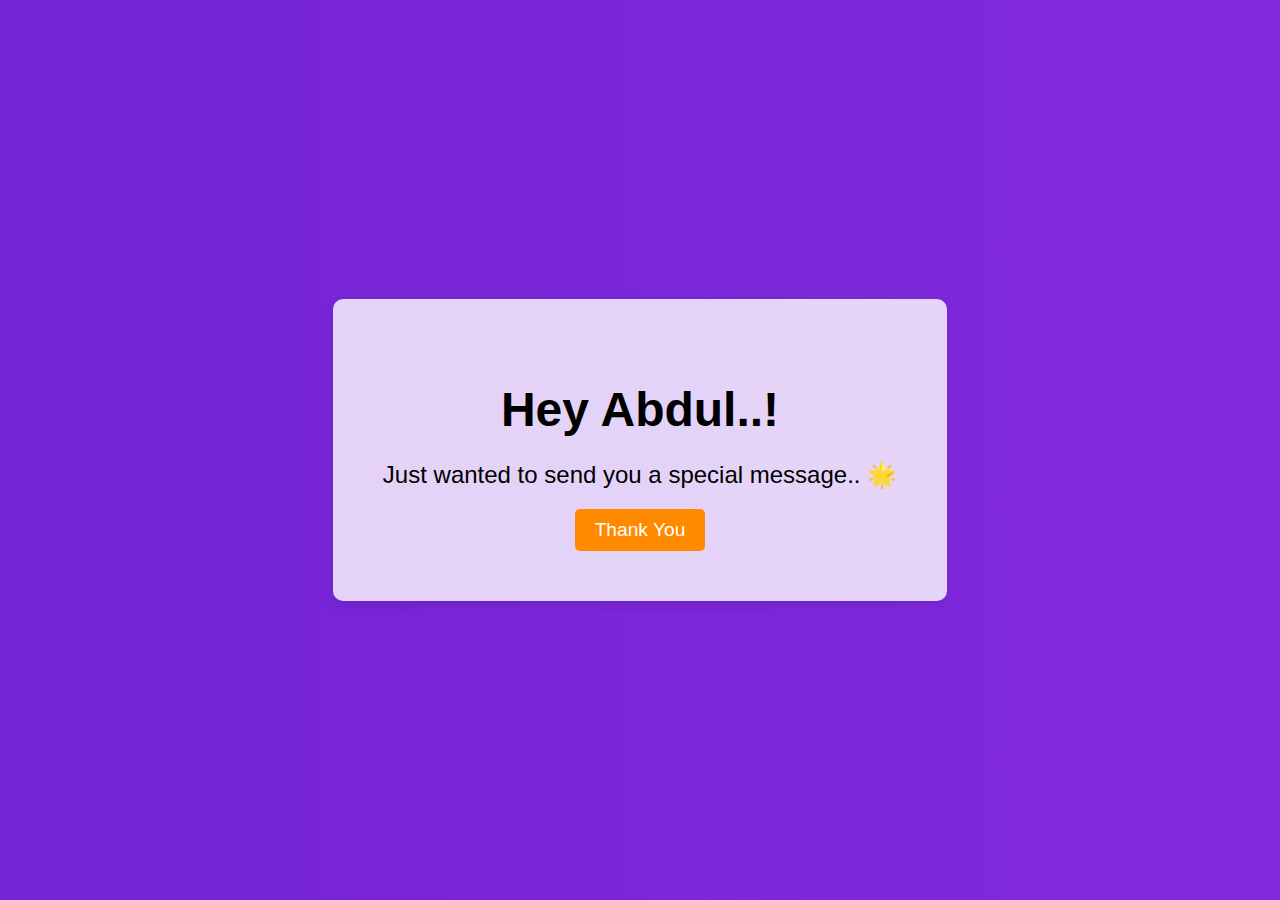
<file: index.html>
<!DOCTYPE html>
<html lang="en">
<head>
    <meta charset="UTF-8">
    <meta name="viewport" content="width=device-width, initial-scale=1.0">
    <title>Special Message🙂</title>
    <link rel="stylesheet" href="styles.css">
</head>
<body>
    <div class="container">
        <h1>Hey Abdul..!</h1>
        <p>Just wanted to send you a special message.. 🌟</p>
        <button onclick="location.href='pass.html'">Thank You</button>
    </div>
</body>
</html>
</file>
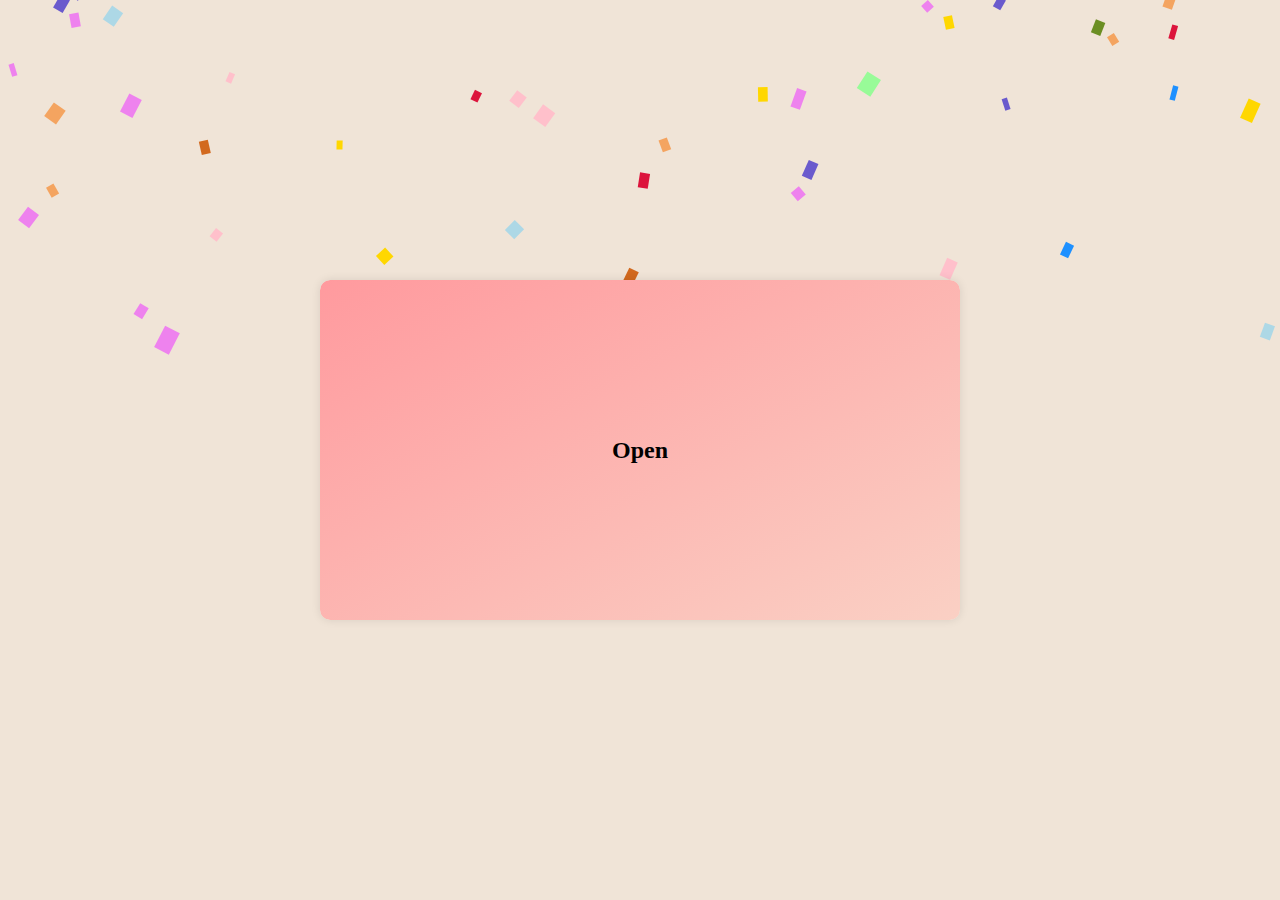
<file: end.html>
<!DOCTYPE html>
<html lang="en">
<head>
    <meta charset="UTF-8">
    <meta name="viewport" content="width=device-width, initial-scale=1.0">
    <title>End</title>
    <style>
        body {
            display: flex;
            justify-content: center;
            align-items: center;
            height: 100vh;
            background-color: #f0e4d7;
            font-family: 'Times New Roman', Times, serif;
            color: #3c3c3c;
            text-align: center;
            padding: 20px;
            box-sizing: border-box;
            overflow: hidden; /* Ensure no scrollbars appear */
            margin: 0; /* Remove default margin */
        }
        .letter-wrapper {
            position: relative;
            width: 600px;
            height: 300px; /* Adjust height based on content */
            overflow: hidden;
            padding: 20px;
            box-shadow: 0 0 10px rgba(0, 0, 0, 0.1);
            border-radius: 10px;
            z-index: 2; /* Ensure it's above the canvas */
        }
        .letter {
            position: relative;
            background: #ffffff;
            padding: 20px;
            border-radius: 10px;
        }
        .cover-box {
            position: absolute;
            top: 0;
            left: 0;
            width: 100%;
            height: 100%;
            background: linear-gradient(to bottom right, #ff9a9e, #fad0c4); /* Pink gradient */
            border-radius: 10px;
            z-index: 1;
            transition: opacity 0.5s ease, transform 0.5s ease;
            display: flex;
            justify-content: center;
            align-items: center;
            color: black; /* Change the color to black */
            font-size: 24px;
            font-weight: bold;
        }
        .letter-wrapper.animate .cover-box {
            opacity: 0;
            transform: translateY(100%);
        }
        canvas {
            position: absolute;
            top: 0;
            left: 0;
            width: 100%;
            height: 100%;
            pointer-events: none; /* Prevent canvas from interfering with mouse events */
            z-index: 0; /* Ensure canvas is behind content */
        }
    </style>
</head>
<body>
    <canvas id="canvas"></canvas>
    <div class="letter-wrapper" onmouseenter="startAnimation()" ontouchstart="startAnimation()">
        <div class="cover-box">Open</div>
        <div class="letter" id="loveLetter">
            <h1>hello.. Abdul</h1>
            <p>
                i think..i love you , cz..vibe hits diffrent
            </p>
            <p>
                With all my love,
                <br>
             Gaddam
            </p>
        </div>
    </div>

    <!-- Audio element without autoplay -->
    <audio id="loveSong" src="kushi.mp3" preload="auto"></audio>

    <script>
        // Confetti script
        let W = window.innerWidth;
        let H = window.innerHeight;
        const canvas = document.getElementById("canvas");
        const context = canvas.getContext("2d");
        const maxConfettis = 150;
        const particles = [];

        const possibleColors = [
            "DodgerBlue",
            "OliveDrab",
            "Gold",
            "Pink",
            "SlateBlue",
            "LightBlue",
            "Gold",
            "Violet",
            "PaleGreen",
            "SteelBlue",
            "SandyBrown",
            "Chocolate",
            "Crimson"
        ];

        function randomFromTo(from, to) {
            return Math.floor(Math.random() * (to - from + 1) + from);
        }

        function confettiParticle() {
            this.x = Math.random() * W; // x
            this.y = Math.random() * H - H; // y
            this.r = randomFromTo(11, 33); // radius
            this.d = Math.random() * maxConfettis + 11;
            this.color =
                possibleColors[Math.floor(Math.random() * possibleColors.length)];
            this.tilt = Math.floor(Math.random() * 33) - 11;
            this.tiltAngleIncremental = Math.random() * 0.07 + 0.05;
            this.tiltAngle = 0;

            this.draw = function() {
                context.beginPath();
                context.lineWidth = this.r / 2;
                context.strokeStyle = this.color;
                context.moveTo(this.x + this.tilt + this.r / 3, this.y);
                context.lineTo(this.x + this.tilt, this.y + this.tilt + this.r / 5);
                return context.stroke();
            };
        }

        function Draw() {
            const results = [];

            // Magical recursive functional love
            requestAnimationFrame(Draw);

            context.clearRect(0, 0, W, window.innerHeight);

            for (var i = 0; i < maxConfettis; i++) {
                results.push(particles[i].draw());
            }

            let particle = {};
            let remainingFlakes = 0;
            for (var i = 0; i < maxConfettis; i++) {
                particle = particles[i];

                particle.tiltAngle += particle.tiltAngleIncremental;
                particle.y += (Math.cos(particle.d) + 3 + particle.r / 2) / 2;
                particle.tilt = Math.sin(particle.tiltAngle - i / 3) * 15;

                if (particle.y <= H) remainingFlakes++;

                // If a confetti has fluttered out of view,
                // bring it back to above the viewport and let if re-fall.
                if (particle.x > W + 30 || particle.x < -30 || particle.y > H) {
                    particle.x = Math.random() * W;
                    particle.y = -30;
                    particle.tilt = Math.floor(Math.random() * 10) - 20;
                }
            }

            return results;
        }

        window.addEventListener(
            "resize",
            function() {
                W = window.innerWidth;
                H = window.innerHeight;
                canvas.width = window.innerWidth;
                canvas.height = window.innerHeight;
            },
            false
        );

        // Push new confetti objects to `particles[]`
        for (var i = 0; i < maxConfettis; i++) {
            particles.push(new confettiParticle());
        }

        // Initialize
        canvas.width = W;
        canvas.height = H;
        Draw();

        // Animation script
        var audio = document.getElementById('loveSong');
        var audioPlaying = false;

        function startAnimation() {
            var wrapper = document.querySelector('.letter-wrapper');
            var coverBox = document.querySelector('.cover-box');

            wrapper.classList.add('animate');

            // Add event listener for when the animation ends
            coverBox.addEventListener('transitionend', function() {
                if (!audioPlaying) {
                    audio.currentTime = 11; // Start playing from the 11th second
                    audio.play().then(function() {
                        console.log('Audio playback started successfully.');
                        audioPlaying = true;
                    }).catch(function(error) {
                        console.error('Playback failed:', error);
                    });
                }
            }, { once: true }); // The event listener will be removed after it triggers once
        }
    </script>
</body>
</html>
</file>
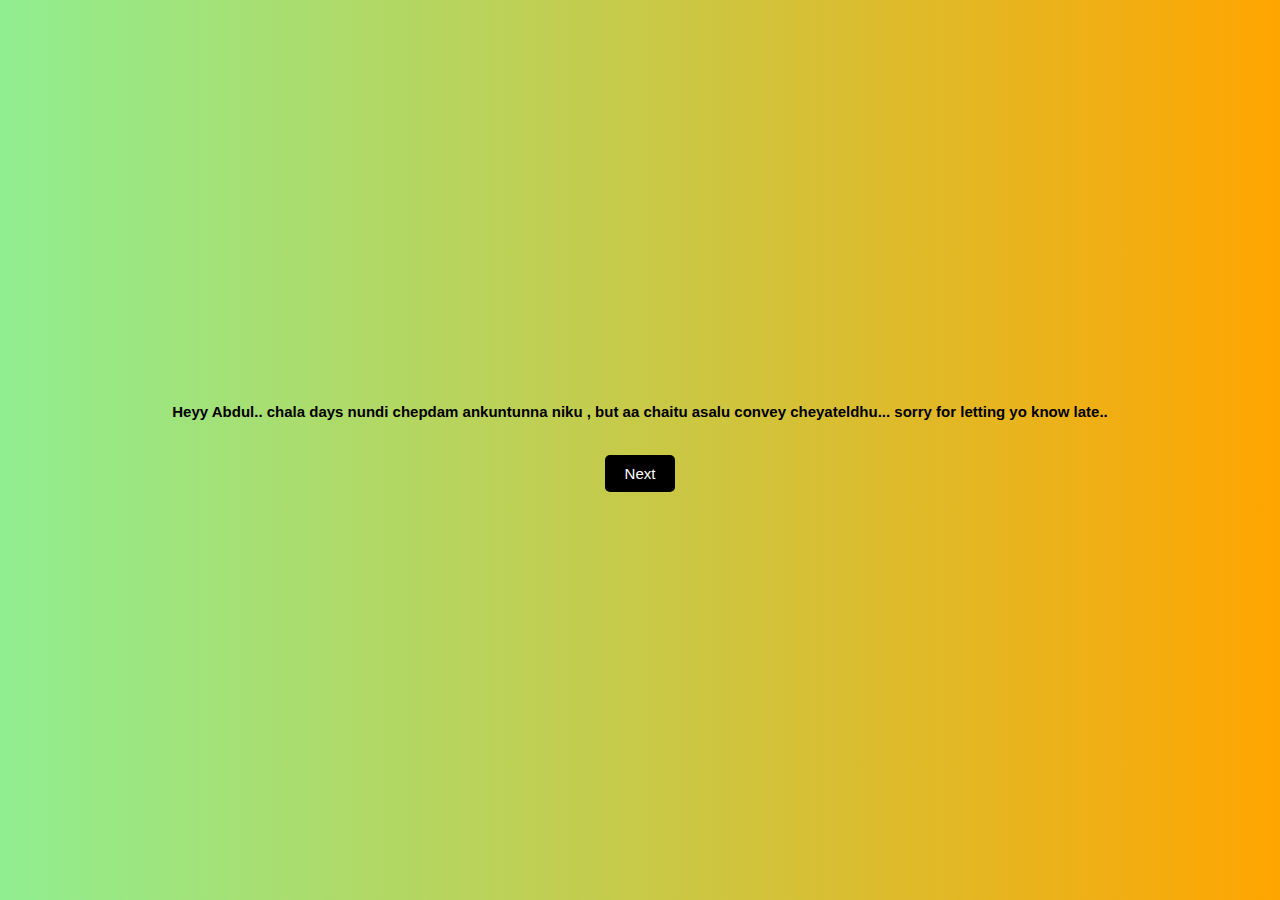
<file: msg.html>
<!DOCTYPE html>
<html lang="en">
<head>
    <meta charset="UTF-8">
    <meta name="viewport" content="width=device-width, initial-scale=1.0">
    <title>Message Page</title>
    <style>
        body {
            margin: 0;
            height: 100vh;
            display: flex;
            flex-direction: column;
            justify-content: center;
            align-items: center;
            background: linear-gradient(to right, lightgreen, #FFA500); /* Using hex code for orange */
            color: black;
            font-family: Arial, sans-serif;
            font-size: 15px;
            font-weight: bold;
            text-align: center;
        }
        .button-container {
            margin-top: 20px; /* Adjust this value to move the button higher */
            padding-bottom: 20px;
        }
        button {
            padding: 10px 20px;
            font-size: 15px;
            background-color: black;
            color: white;
            border: none;
            cursor: pointer;
            border-radius: 5px;
            transition: background-color 0.3s ease;
        }
        button:hover {
            background-color: gray;
        }
    </style>
</head>
<body>
    <div>
        <p>Heyy Abdul.. chala days nundi chepdam ankuntunna niku , but aa chaitu asalu convey cheyateldhu... sorry for letting yo know late.. </p>
    </div>
    <div class="button-container">
        <button onclick="window.location.href='thanks.html'">Next</button>
    </div>
</body>
</html>
</file>
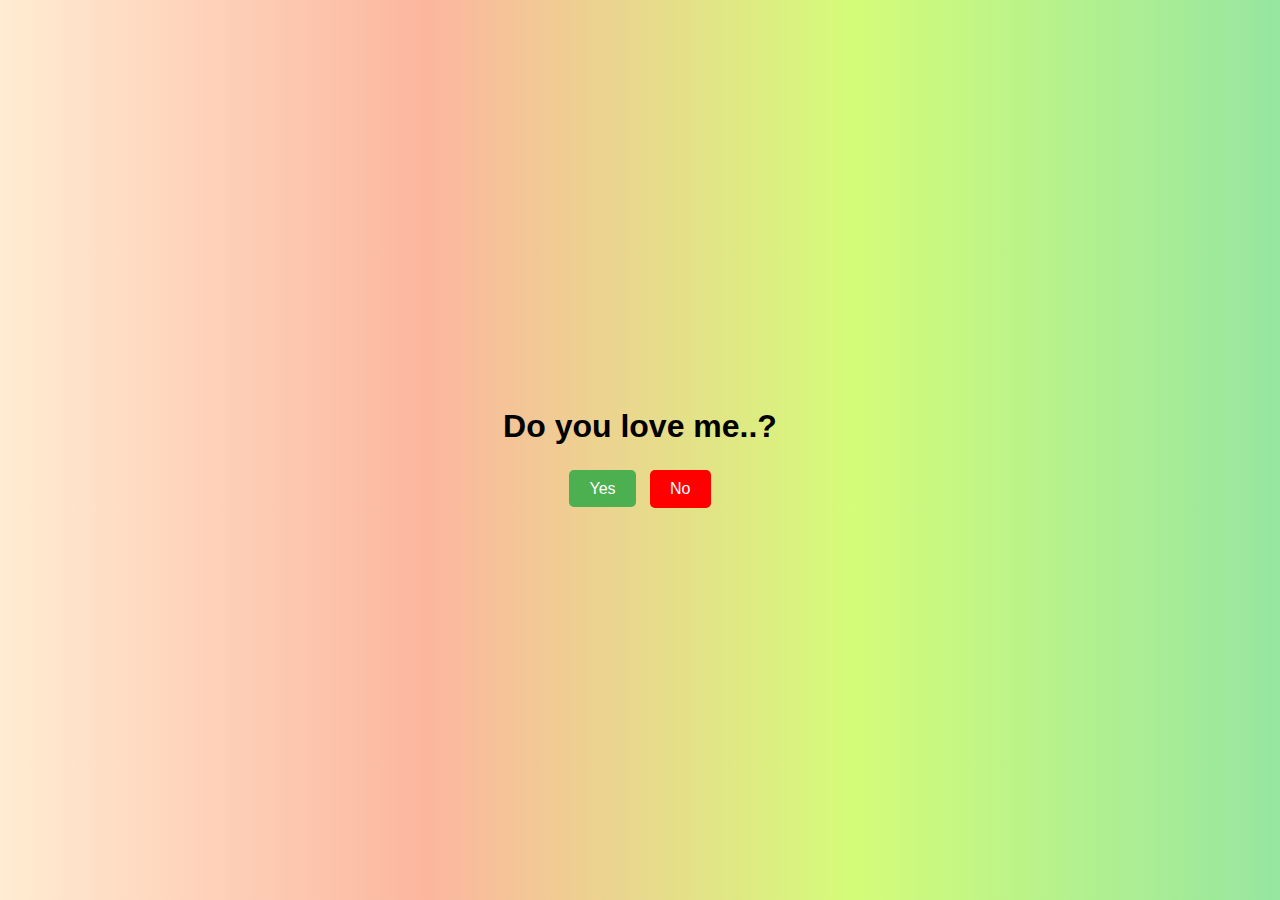
<file: next_page.html>
<!DOCTYPE html>
<html lang="en">
<head>
    <meta charset="UTF-8">
    <meta name="viewport" content="width=device-width, initial-scale=1.0">
    <title>Next Page</title>
    <style>
        body {
            background: linear-gradient(to right, #ffecd2, #fcb69f, #d4fc79, #96e6a1);
            display: flex;
            flex-direction: column;
            justify-content: center;
            align-items: center;
            height: 100vh;
            margin: 0;
            font-family: Arial, sans-serif;
            animation: gradient 10s infinite alternate;
            overflow: hidden;
        }
        h1 {
            color: black;
            font-weight: bold;
            text-align: center;
            margin-bottom: 20px;
        }
        p {
            color: black;
            font-weight: bold;
            text-align: center;
            margin-top: 20px;
        }
        @keyframes gradient {
            0% {
                background: linear-gradient(to right, #ffecd2, #fcb69f, #d4fc79, #96e6a1);
            }
            50% {
                background: linear-gradient(to right, #fcb69f, #ffecd2, #96e6a1, #d4fc79);
            }
            100% {
                background: linear-gradient(to right, #d4fc79, #96e6a1, #fcb69f, #ffecd2);
            }
        }
        .button {
            padding: 10px 20px;
            font-size: 16px;
            color: white;
            background-color: #4CAF50;
            border: none;
            border-radius: 5px;
            cursor: pointer;
            text-align: center;
            text-decoration: none;
            margin: 5px;
        }
        .button-red {
            background-color: red;
        }
        .button-red:hover {
            background-color: red;
        }
    </style>
    <script>
        let noClickCount = 0;

        function moveNoButton() {
            var noButton = document.getElementById('noButton');
            noButton.style.position = 'absolute';
            noButton.style.top = Math.random() * (window.innerHeight - 50) + 'px';
            noButton.style.left = Math.random() * (window.innerWidth - 100) + 'px';
            noClickCount++;
            if (noClickCount >= 3) {
                document.getElementById('comment').style.display = 'block';
            }
        }

        function setupNoButton() {
            var noButton = document.getElementById('noButton');
            noButton.onmouseover = moveNoButton;
            noButton.onclick = moveNoButton;
        }

        window.onload = setupNoButton;
    </script>
</head>
<body>
    <h1>Do you love me..?</h1>
    <div>
        <a href="msg.html" class="button">Yes</a>
        <button id="noButton" class="button button-red">No</button>
    </div>
    <p id="comment" style="display: none;">Yes nokalsinde..😉</p>
</body>
</html>
</file>
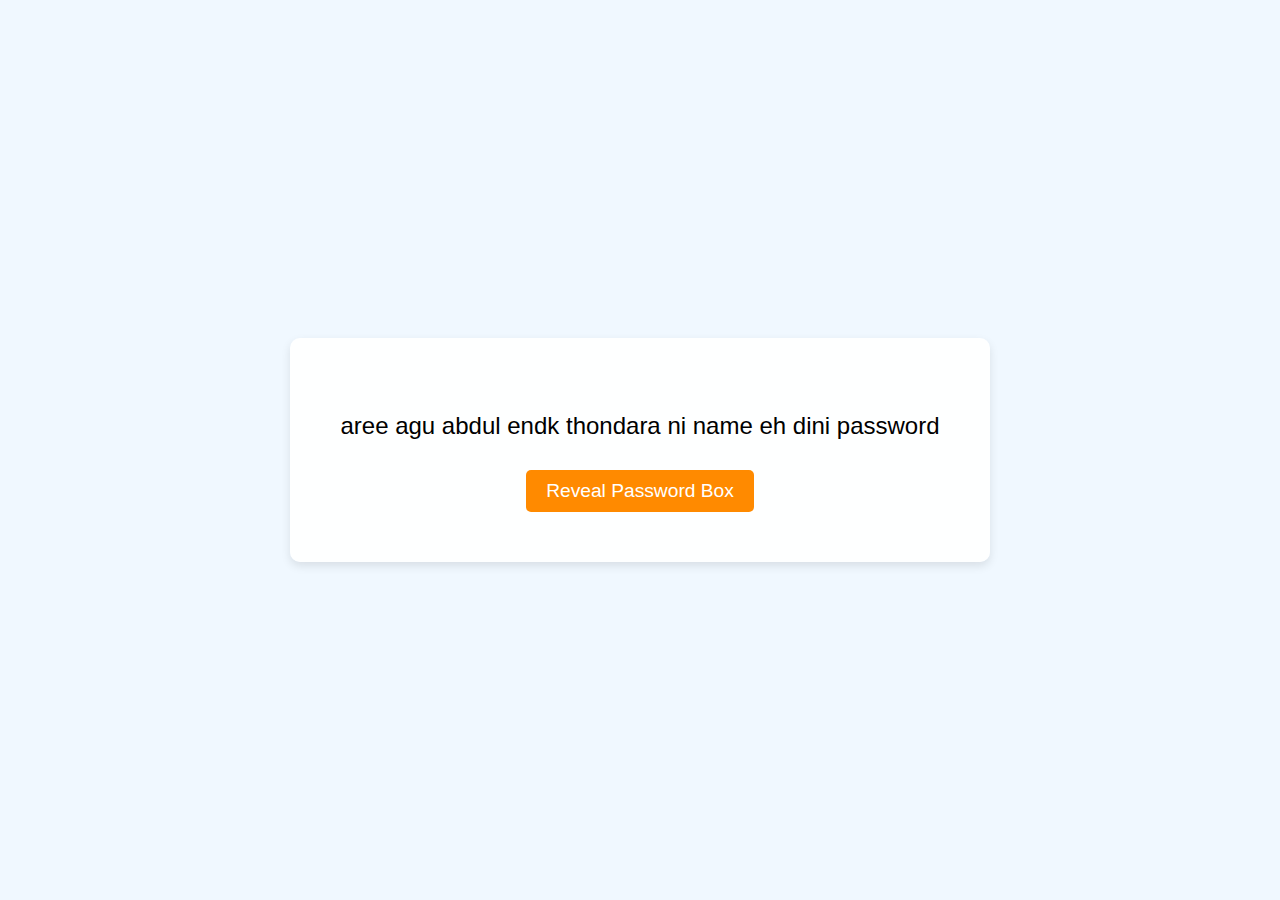
<file: pass.html>
<!DOCTYPE html>
<html lang="en">
<head>
    <meta charset="UTF-8">
    <meta name="viewport" content="width=device-width, initial-scale=1.0">
    <title>Password Protected</title>
    <link rel="stylesheet" href="pass_styles.css">
</head>
<body>
    <div class="message-container">
        <p>aree agu abdul endk thondara ni name eh dini password</p>
        <button id="revealButton">Reveal Password Box</button>
        <form id="passwordForm" style="display:none;">
            <input type="password" id="password" placeholder="Enter password" required>
            <button type="submit">Submit</button>
        </form>
    </div>
    <script>
        document.getElementById('revealButton').addEventListener('click', function() {
            document.getElementById('passwordForm').style.display = 'block';
            this.style.display = 'none';
        });

        document.getElementById('passwordForm').addEventListener('submit', function(event) {
            event.preventDefault();
            var enteredPassword = document.getElementById('password').value.toLowerCase();
            var validPasswords = ['Abdul', 'abdul'];
            if (validPasswords.includes(enteredPassword)) {
                window.location.href = 'success.html';
            } else {
                alert('Incorrect password. Please try again.');
            }
        });
    </script>
</body>
</html>
</file>
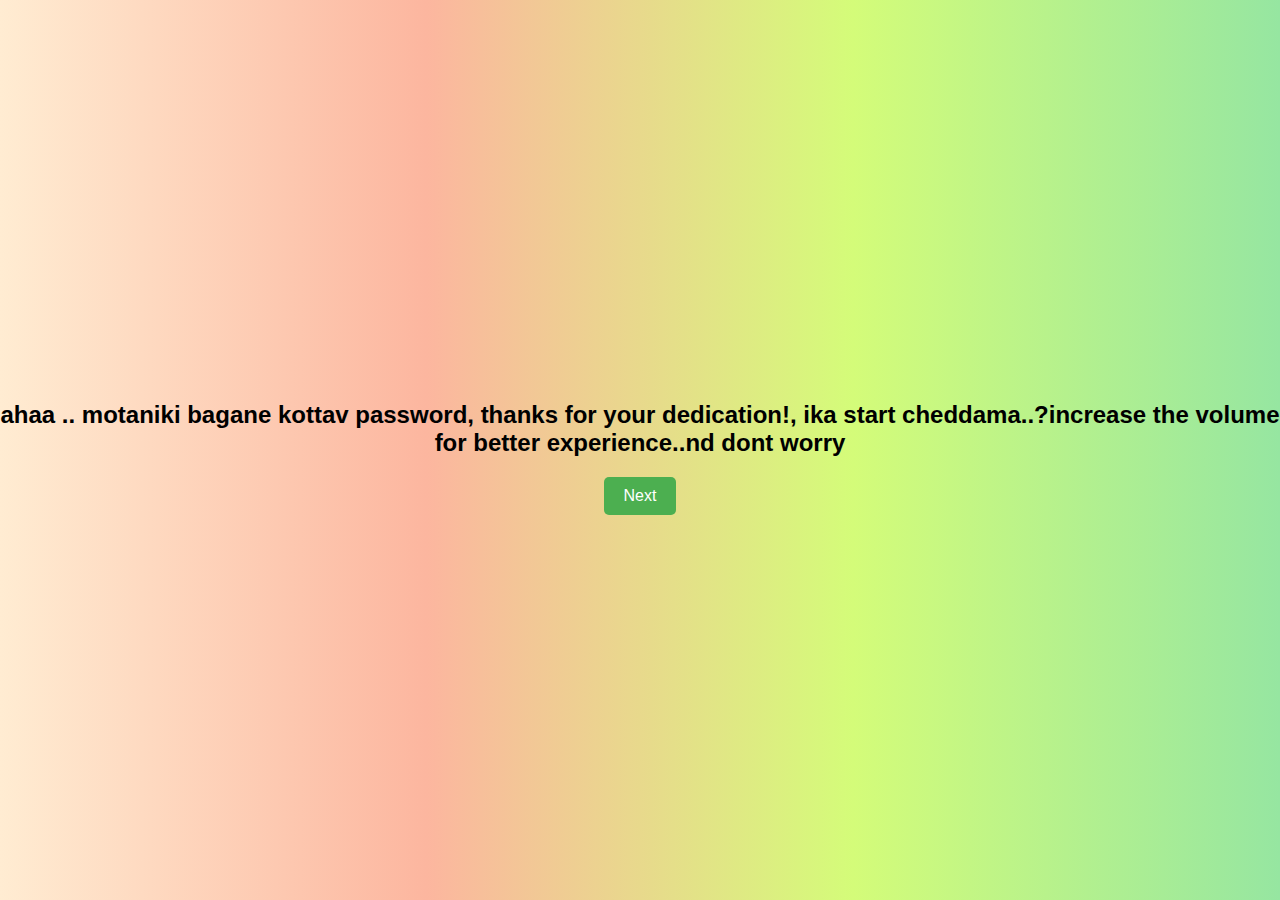
<file: success.html>
<!DOCTYPE html>
<html lang="en">
<head>
    <meta charset="UTF-8">
    <meta name="viewport" content="width=device-width, initial-scale=1.0">
    <title>Success</title>
    <style>
        body {
            background: linear-gradient(to right, #ffecd2, #fcb69f, #d4fc79, #96e6a1);
            display: flex;
            flex-direction: column;
            justify-content: center;
            align-items: center;
            height: 100vh;
            margin: 0;
            font-family: Arial, sans-serif;
            animation: gradient 10s infinite alternate;
        }
        h1 {
            color: black;
            font-weight: bold;
            text-align: center;
            margin-bottom: 20px;
            font-size: 24px; /* Reduced font size */
        }
        @keyframes gradient {
            0% {
                background: linear-gradient(to right, #ffecd2, #fcb69f, #d4fc79, #96e6a1);
            }
            50% {
                background: linear-gradient(to right, #fcb69f, #ffecd2, #96e6a1, #d4fc79);
            }
            100% {
                background: linear-gradient(to right, #d4fc79, #96e6a1, #fcb69f, #ffecd2);
            }
        }
        .button {
            padding: 10px 20px;
            font-size: 16px;
            color: white;
            background-color: #4CAF50;
            border: none;
            border-radius: 5px;
            cursor: pointer;
            text-align: center;
            text-decoration: none;
        }
        .button:hover {
            background-color: #45a049;
        }
    </style>
</head>
<body>
    <h1>ahaa .. motaniki bagane kottav password, thanks for your dedication!, ika start cheddama..?increase the volume for better experience..nd dont worry</h1>
    <a href="next_page.html" class="button">Next</a>
</body>
</html>
</file>
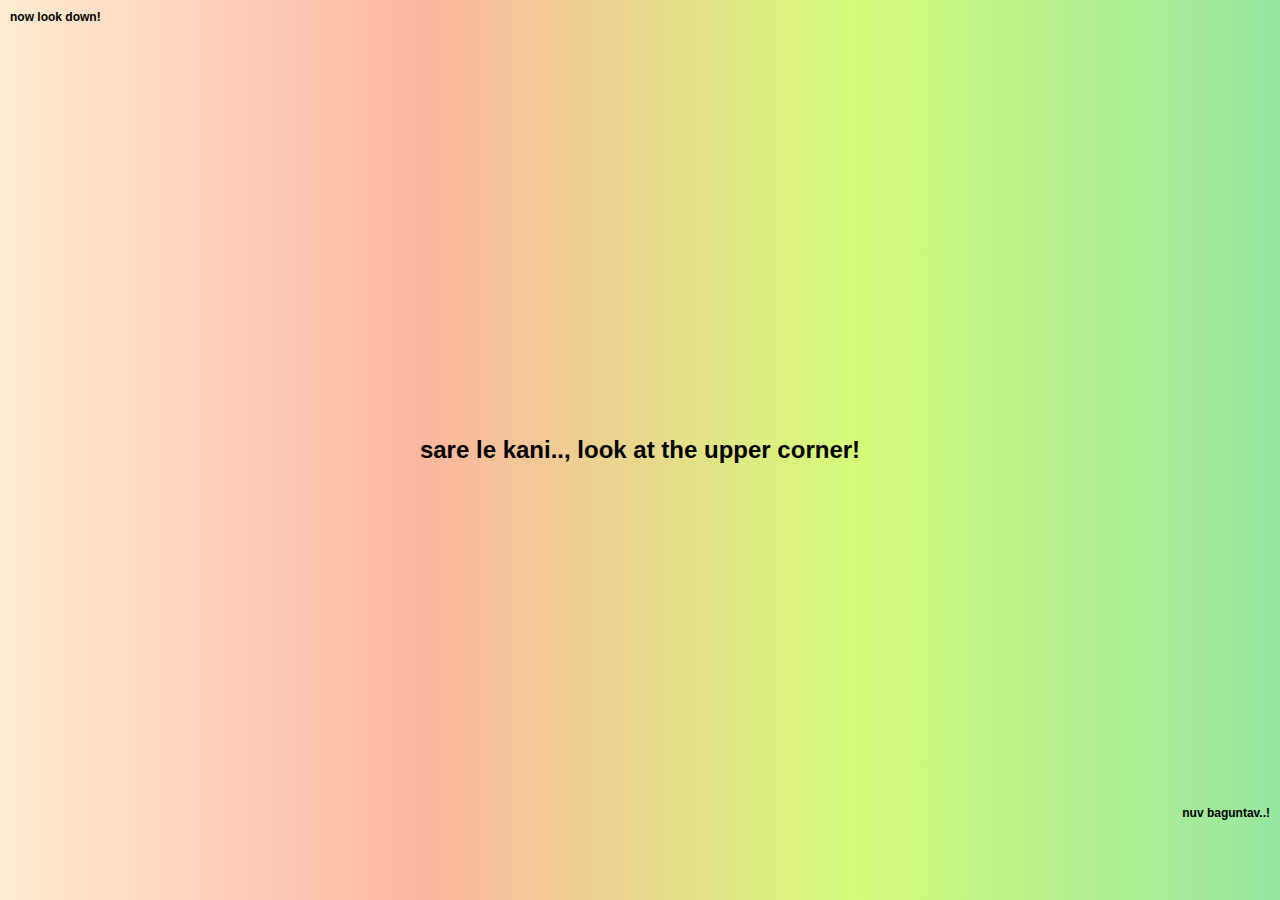
<file: thanks.html>
<!DOCTYPE html>
<html lang="en">
<head>
    <meta charset="UTF-8">
    <meta name="viewport" content="width=device-width, initial-scale=1.0">
    <title>Thanks</title>
    <style>
        body {
            background: linear-gradient(to right, #ffecd2, #fcb69f, #d4fc79, #96e6a1);
            display: flex;
            justify-content: center;
            align-items: center;
            height: 100vh;
            margin: 0;
            font-family: Arial, sans-serif;
            animation: gradient 10s infinite alternate;
            overflow: hidden;
            position: relative;
        }
        h1, h2, h3 {
            margin: 0;
            padding: 10px;
            color: black;
            font-weight: bold;
        }
        .center-message {
            text-align: center;
            font-size: 24px;
        }
        .top-left-message {
            position: absolute;
            top: 0;
            left: 0;
            font-size: 12px;
        }
        .bottom-right-message {
            position: absolute;
            bottom: 70px; /* Move up from the bottom */
            right: 0;
            font-size: 12px;
        }
    </style>
    <script>
        function redirectToEnd() {
            setTimeout(function() {
                window.location.href = 'end.html';
            }, 3500); // 6000 milliseconds = 6 seconds
        }

        window.onload = redirectToEnd;
    </script>
</head>
<body>
    <h1 class="center-message">sare le kani.., look at the upper corner!</h1>
    <h2 class="top-left-message">now look down!</h2>
    <h3 class="bottom-right-message">nuv baguntav..!</h3>
</body>
</html>
</file>
<file: styles.css>
@keyframes gradient {
    0% {
        background-position: 0% 50%;
    }
    50% {
        background-position: 100% 50%;
    }
    100% {
        background-position: 0% 50%;
    }
}

body {
    margin: 0;
    height: 100vh;
    display: flex;
    justify-content: center;
    align-items: center;
    font-family: Arial, sans-serif;
    background: linear-gradient(270deg, #ff8a00, #e52e71, #9b32f0, #7324d4);
    background-size: 800% 800%;
    animation: gradient 20s ease infinite;
}

.container {
    text-align: center;
    background: rgba(255, 255, 255, 0.8);
    padding: 50px;
    border-radius: 10px;
    box-shadow: 0 4px 10px rgba(0, 0, 0, 0.1);
}

h1 {
    font-size: 3em;
    margin-bottom: 20px;
}

p {
    font-size: 1.5em;
    margin-bottom: 20px;
}

button {
    font-size: 1.2em;
    padding: 10px 20px;
    border: none;
    border-radius: 5px;
    background-color: #ff8a00;
    color: white;
    cursor: pointer;
    transition: background-color 0.3s;
}

button:hover {
    background-color: #e52e71;
}
</file>
<file: pass_styles.css>
body {
    margin: 0;
    height: 100vh;
    display: flex;
    justify-content: center;
    align-items: center;
    font-family: Arial, sans-serif;
    background: #f0f8ff; /* Plain background color */
}

.message-container {
    text-align: center;
    background: rgba(255, 255, 255, 0.9); /* Slightly transparent white background */
    padding: 50px;
    border-radius: 10px;
    box-shadow: 0 4px 10px rgba(0, 0, 0, 0.1);
    max-width: 90%;
    width: 600px;
}

p {
    font-size: 1.5em;
    margin-bottom: 20px;
}

form {
    display: flex;
    flex-direction: column;
    align-items: center;
}

input[type="password"] {
    padding: 10px;
    font-size: 1em;
    margin-bottom: 20px;
    border: 1px solid #ccc;
    border-radius: 5px;
    width: 100%;
    max-width: 300px;
}

button {
    font-size: 1.2em;
    padding: 10px 20px;
    border: none;
    border-radius: 5px;
    background-color: #ff8a00;
    color: white;
    cursor: pointer;
    transition: background-color 0.3s;
    margin-top: 10px;
}

button:hover {
    background-color: #e52e71;
}
</file>
